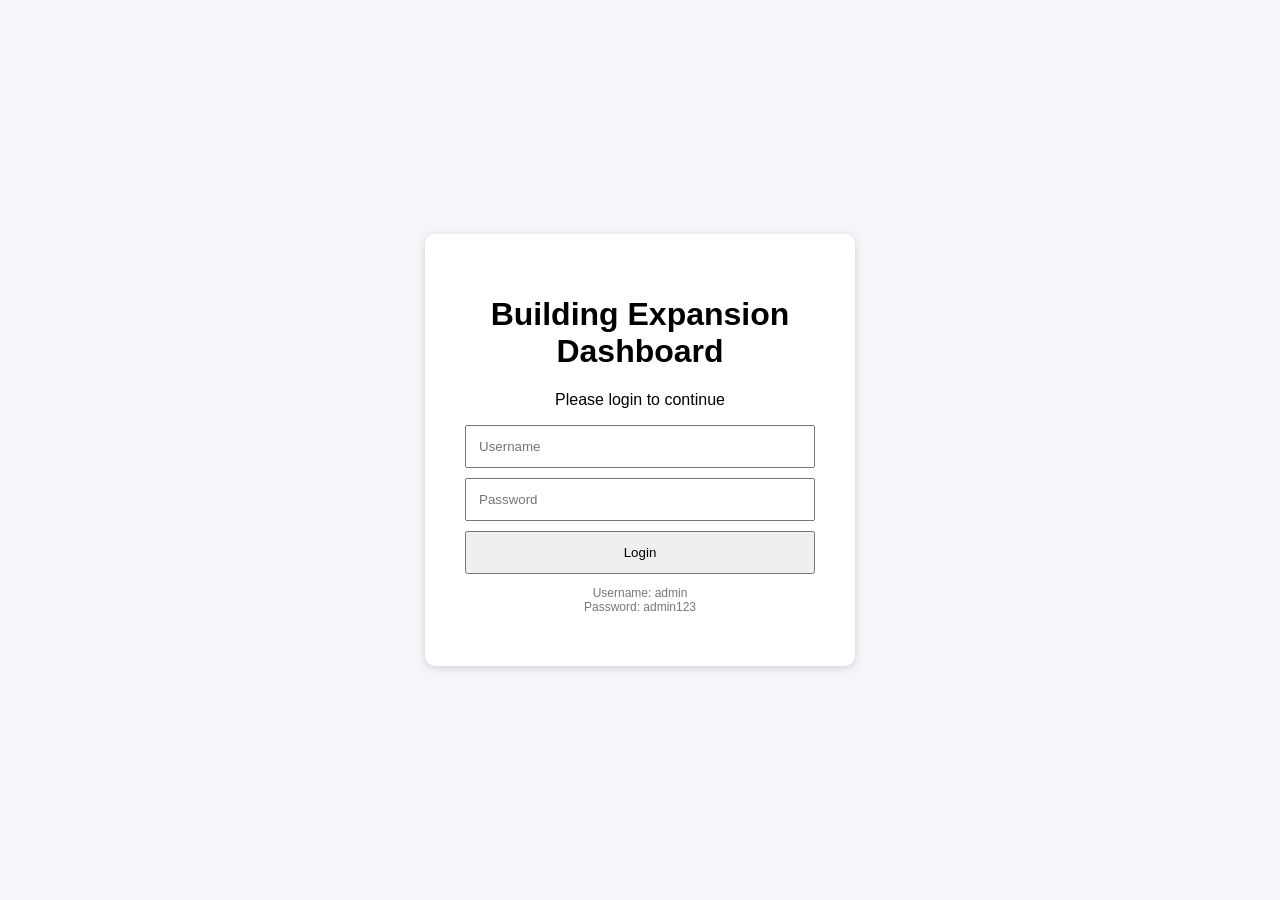
<file: index.html>
<!DOCTYPE html>
<html>

<head>
<meta charset="utf-8">
<meta name="viewport" content="width=device-width, initial-scale=1">

<title>Building Expansion Dashboard</title>

<link rel="stylesheet" href="css/style.css">

</head>

<body>

<div class="login-container">

<div class="login-card">

<h1>Building Expansion Dashboard</h1>

<p>Please login to continue</p>

<input
type="text"
id="username"
placeholder="Username">

<input
type="password"
id="password"
placeholder="Password">

<button onclick="login()">
Login
</button>

<p class="hint">
Username: admin<br>
Password: admin123
</p>

</div>

</div>

<script>

function login(){

let user =
document.getElementById("username").value;

let pass =
document.getElementById("password").value;

if(user==="admin" && pass==="admin123"){

localStorage.setItem(
"loggedIn",
"true"
);

window.location.href =
"dashboard.html";

}
else{

alert(
"Invalid Username or Password"
);

}

}

</script>

</body>
</html>
</file>
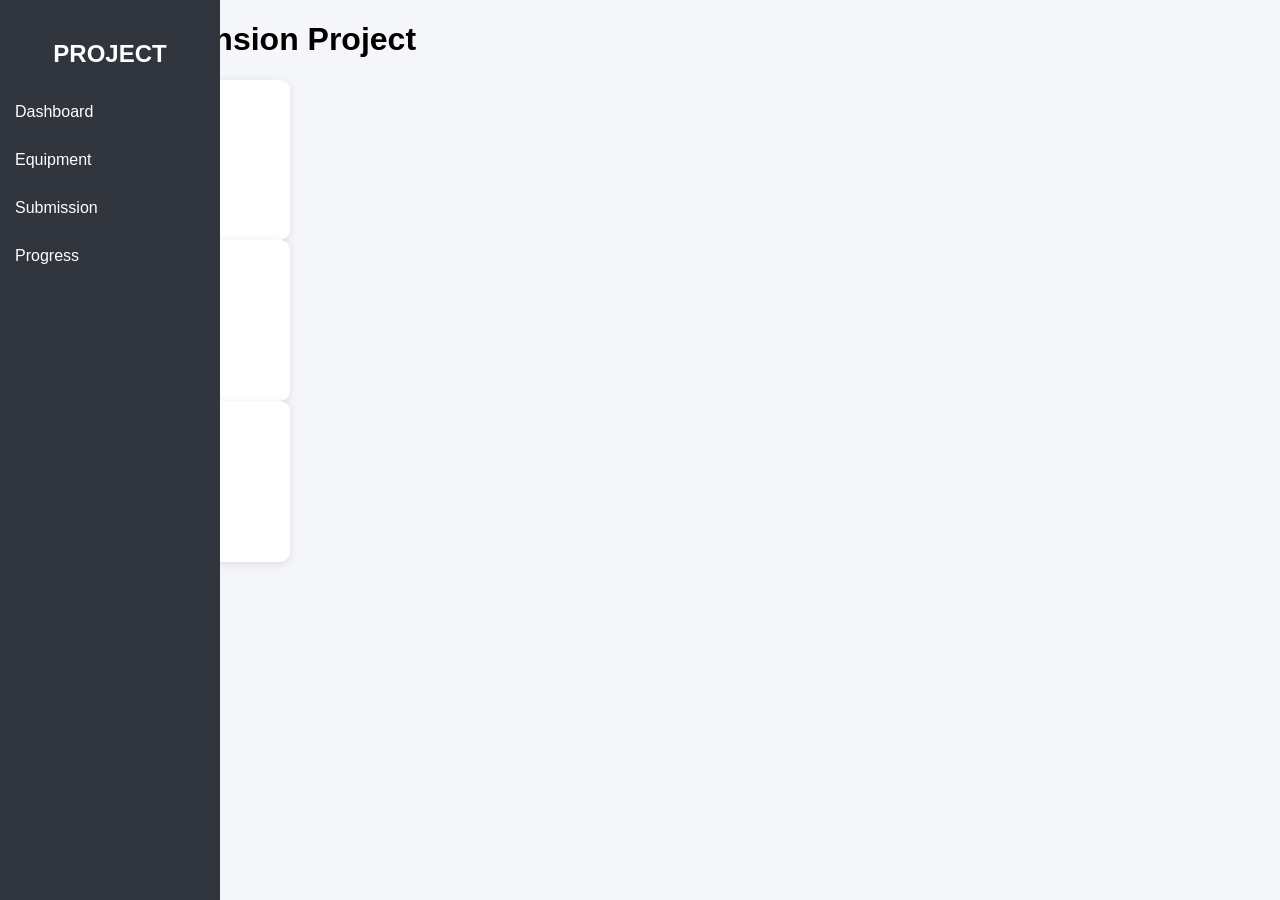
<file: dashboard.html>
<!DOCTYPE html>

<html>

<head>

<title>Dashboard</title>

<link rel="stylesheet" href="css/style.css">

</head>

<body>

<div class="sidebar">

<h2>PROJECT</h2>

<a href="#">Dashboard</a>

<a href="equipment.html">Equipment</a>

<a href="submission.html">Submission</a>

<a href="progress.html">Progress</a>

</div>

<div class="content">

<h1>Building Expansion Project</h1>

<div class="card">

<h3>Overall Progress</h3>

<h1>68%</h1>

</div>

<div class="card">

<h3>Budget Utilized</h3>

<h1>$5.2M</h1>

</div>

<div class="card">

<h3>Manpower</h3>

<h1>145</h1>

</div>

</div>

</body>

</html>
</file>
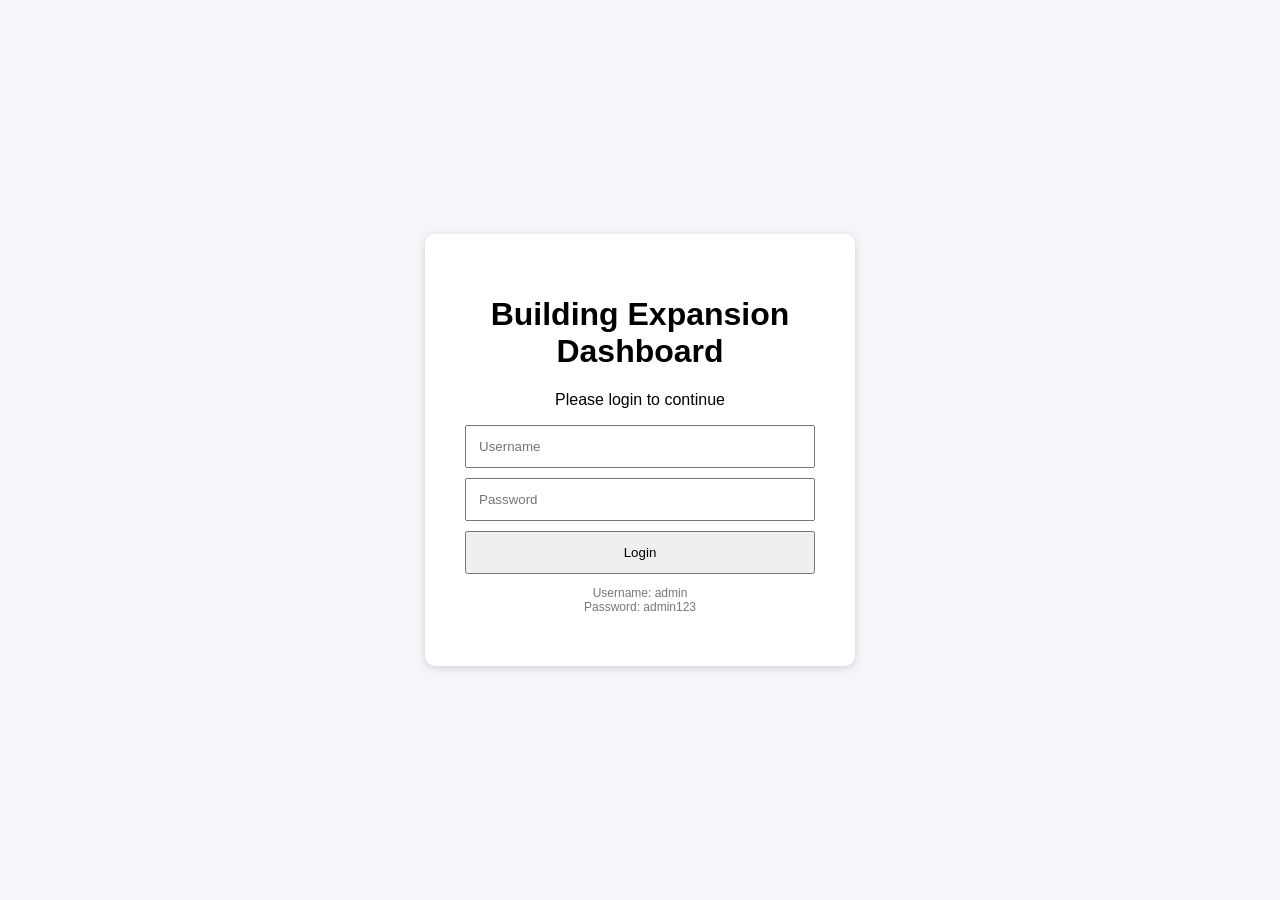
<file: equipment.html>
<!DOCTYPE html>
<html>

<head>

<meta charset="utf-8">
<meta name="viewport" content="width=device-width, initial-scale=1">

<title>Equipment Schedule</title>

<link rel="stylesheet" href="css/style.css">

</head>

<body>

<div class="sidebar">

<h2>PROJECT</h2>

<a href="dashboard.html">Dashboard</a>

<a href="equipment.html">Equipment</a>

<a href="submission.html">Submission</a>

<a href="#" onclick="logout()">Logout</a>

</div>

<div class="main">

<h1>Equipment Schedule</h1>

<table>

<thead>

<tr>
<th>Equipment ID</th>
<th>Description</th>
<th>Quantity</th>
<th>Status</th>
</tr>

</thead>

<tbody id="equipmentBody">

</tbody>

</table>

</div>

<script src="js/equipment.js"></script>

<script>

function logout(){

localStorage.removeItem(
"loggedIn"
);

window.location.href =
"index.html";

}

</script>

</body>
</html>
</file>
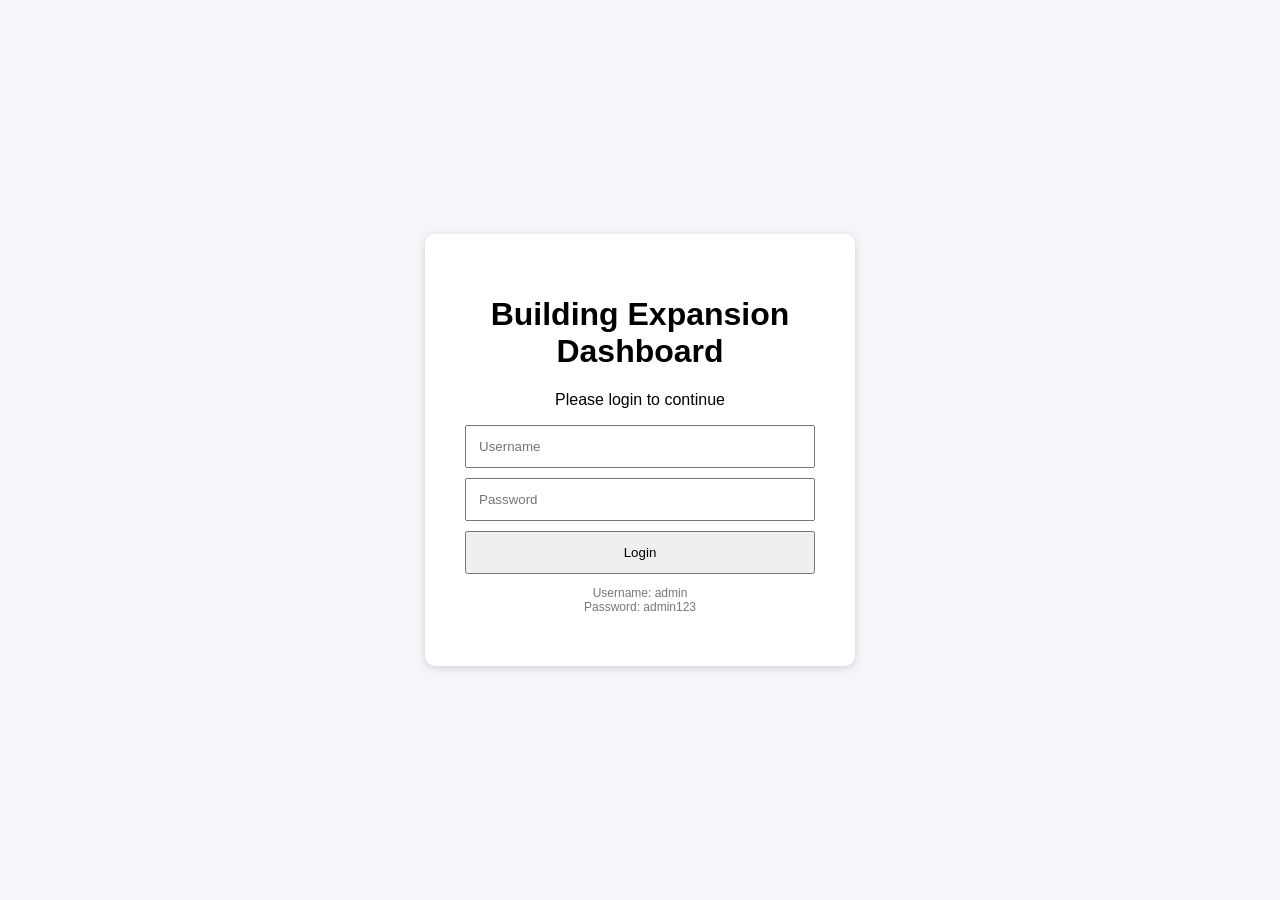
<file: submission.html>
<!DOCTYPE html>
<html>

<head>

<meta charset="utf-8">
<meta name="viewport" content="width=device-width, initial-scale=1">

<title>Submission Register</title>

<link rel="stylesheet" href="css/style.css">

</head>

<body>

<div class="sidebar">

<h2>PROJECT</h2>

<a href="dashboard.html">Dashboard</a>

<a href="equipment.html">Equipment</a>

<a href="submission.html">Submission</a>

<a href="#" onclick="logout()">Logout</a>

</div>

<div class="main">

<h1>Submission Register</h1>

<table>

<thead>

<tr>
<th>Submission No</th>
<th>Title</th>
<th>Status</th>
</tr>

</thead>

<tbody id="submissionBody">

</tbody>

</table>

</div>

<script src="js/submission.js"></script>

<script>

function logout(){

localStorage.removeItem(
"loggedIn"
);

window.location.href =
"index.html";

}

</script>

</body>
</html>
</file>
<file: css/style.css>
body{
margin:0;
font-family:Arial, sans-serif;
background:#f5f6fa;
}

.sidebar{
position:fixed;
left:0;
top:0;
width:220px;
height:100%;
background:#31353d;
overflow:auto;
}

.sidebar h2{
color:white;
text-align:center;
padding-top:20px;
}

.sidebar a{
display:block;
padding:15px;
color:white;
text-decoration:none;
}

.sidebar a:hover{
background:#444;
}

.main{
margin-left:240px;
padding:20px;
}

.card-container{
display:flex;
gap:20px;
margin-bottom:30px;
flex-wrap:wrap;
}

.card{
background:white;
padding:20px;
width:250px;
border-radius:10px;
box-shadow:0 2px 10px rgba(0,0,0,.1);
}

.login-container{
display:flex;
justify-content:center;
align-items:center;
height:100vh;
}

.login-card{
background:white;
padding:40px;
width:350px;
border-radius:10px;
box-shadow:0 2px 10px rgba(0,0,0,.15);
text-align:center;
}

.login-card input{
width:100%;
padding:12px;
margin-bottom:10px;
box-sizing:border-box;
}

.login-card button{
width:100%;
padding:12px;
cursor:pointer;
}

table{
width:100%;
border-collapse:collapse;
background:white;
}

th{
background:#31353d;
color:white;
padding:12px;
}

td{
padding:12px;
border:1px solid #ddd;
}

tr:nth-child(even){
background:#f7f7f7;
}

.hint{
font-size:12px;
color:#777;
}
</file>
